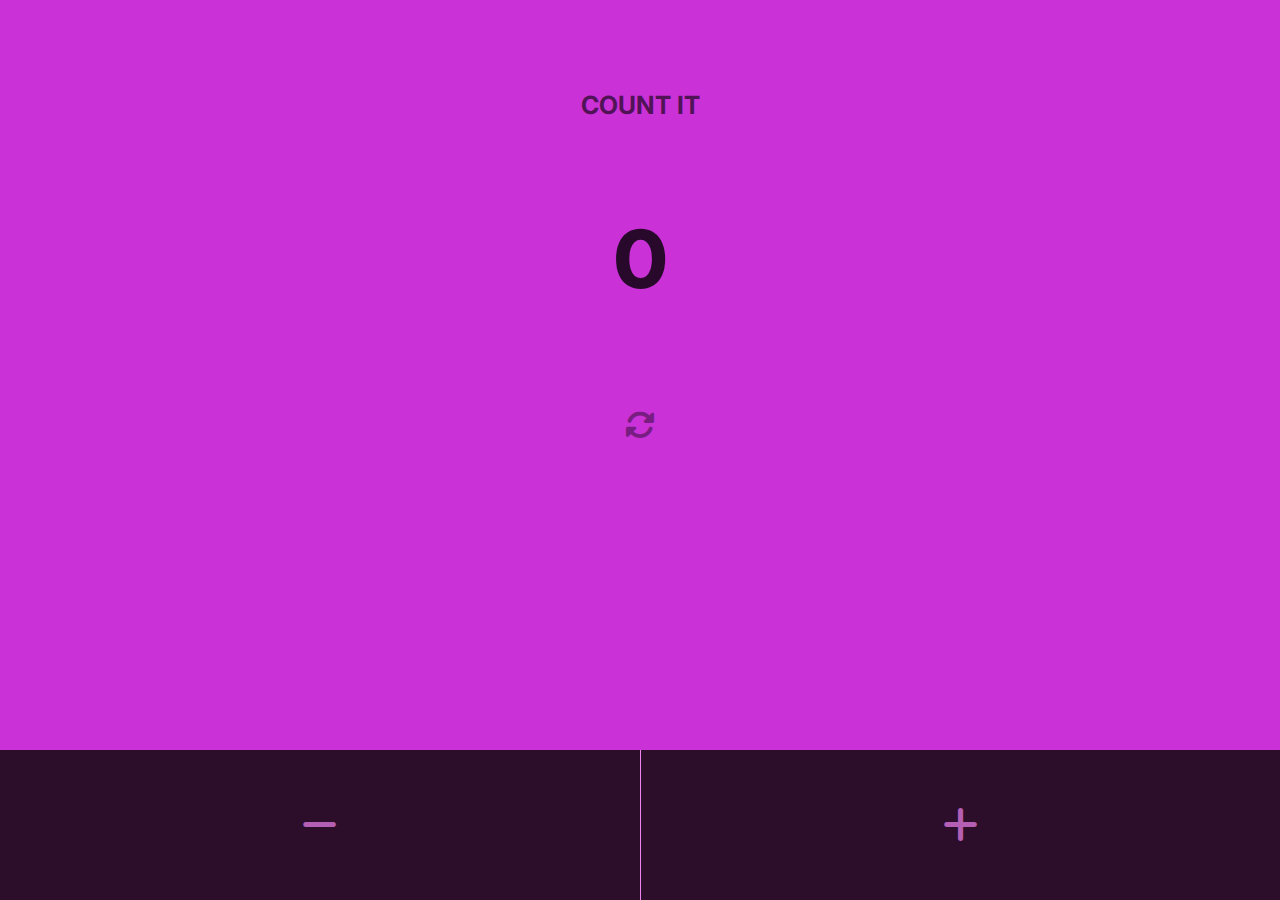
<file: Fancy Counter/index.html>
<!DOCTYPE html>
<html lang="en">
<head>
    <meta charset="UTF-8">
    <meta name="viewport" content="width=device-width, initial-scale=1.0">
    <title>Counter</title>
    <link rel="stylesheet" href="style.css">
    <link rel="preconnect" href="https://fonts.googleapis.com">
    <link rel="preconnect" href="https://fonts.gstatic.com" crossorigin>
    <link href="https://fonts.googleapis.com/css2?family=Inter:ital,opsz,wght@0,14..32,100..900;1,14..32,100..900&display=swap" rel="stylesheet">
    <link rel="stylesheet" href="https://cdnjs.cloudflare.com/ajax/libs/font-awesome/6.7.2/css/all.min.css" integrity="sha512-Evv84Mr4kqVGRNSgIGL/F/aIDqQb7xQ2vcrdIwxfjThSH8CSR7PBEakCr51Ck+w+/U6swU2Im1vVX0SVk9ABhg==" crossorigin="anonymous" referrerpolicy="no-referrer" />
    <script src="index.js" defer></script>
</head>
<body>
    <div class="main-counter">
        <h1 class="heading">Count It</h1>

        <span class="counter-value">0</span>

        <button class="reset-counter">
            <i class="fas fa-sync-alt reset-icon"></i>
        </button>

        <div class="counter-buttons">
            <button class="counter-button counter-button-decrease">
                <i class="fas fa-minus counter-icon counter-icon-minus"></i>
            </button>
            <button class="counter-button counter-button-increase">
                <i class="fas fa-plus counter-icon counter-icon-plus"></i>
            </button>
        </div>
    </div>
</body>
</html>
</file>
<file: Fancy Counter/style.css>
*{
    box-sizing: border-box;
    padding: 0;
    margin: 0;
 
}

body{
    font-family: 'inter', sans-serif;
    height: 100vh;
    background-image: radial-gradient(ellipse, rgb(150, 34, 150) , rgb(49, 12, 49) );
    display: flex;
    justify-content: center;
    align-items: center;
}

button{
    all:unset;
}

.main-counter {
    background-color: rgb(202, 50, 216);
    height: 65vh;
    width: 250px;
    border-radius: 10px;
    box-shadow: 0 25px 120px 0 rgba(0, 0, 0, 0.731);
    display: flex;
    flex-direction: column;
    align-items: center;
    transition: all 0.5s;
}

.main-counter-limit{
    background-color: rgb(119, 25, 128);
}

.heading{
    opacity: 0.6;
    text-transform: uppercase;
    font-size: 25px;
    font-weight: 700;
    margin-top: 30px;
    line-height: 10px;
    align-items: center;
}

.counter-value{
    font-size: 80px;
    margin: 10px;
    font-weight: 800;
    opacity: 0.8;
}

.reset-icon{
    cursor: pointer;
    margin-bottom: 20px;
}

.reset-counter{
    font-size: 30px;
    opacity: 0.4;
    transition: all 0.5s;
}

.reset-counter:hover{
    opacity: 0.7;
}

.counter-buttons{
    background-color: rgb(44, 14, 43);
    width: 100%;
    margin-top: auto;
    height: 60px;
    border-bottom-right-radius: 10px;
    border-bottom-left-radius: 10px;
    display: flex;
}

.counter-button{
    flex: 1;
    display: flex;
    justify-content: center;
    align-items: center;
    cursor: pointer;
}

.counter-button:hover{
    background-color: rgb(56, 25, 56);
}

.counter-icon{
    color: violet;
    opacity: 0.7;
    font-size: 40px;
}

.counter-button-decrease{

}

.counter-icon-minus{

}

.counter-button-increase{
    border-left: 1px solid violet;
}


.counter-icon-plus{

}

@media (min-width:650px) or (min-height:750px) {
    .main-counter{
        width: 100%;
        height: 100%;
        border-radius: 0;
    }
    .heading{
        margin-top: 100px;
    }
    .counter-value{
        margin:100px 0px;
    }
    .counter-buttons{
        height: 150px;
        border-bottom-right-radius: 0;
        border-bottom-left-radius: 0;
    }
}
</file>
